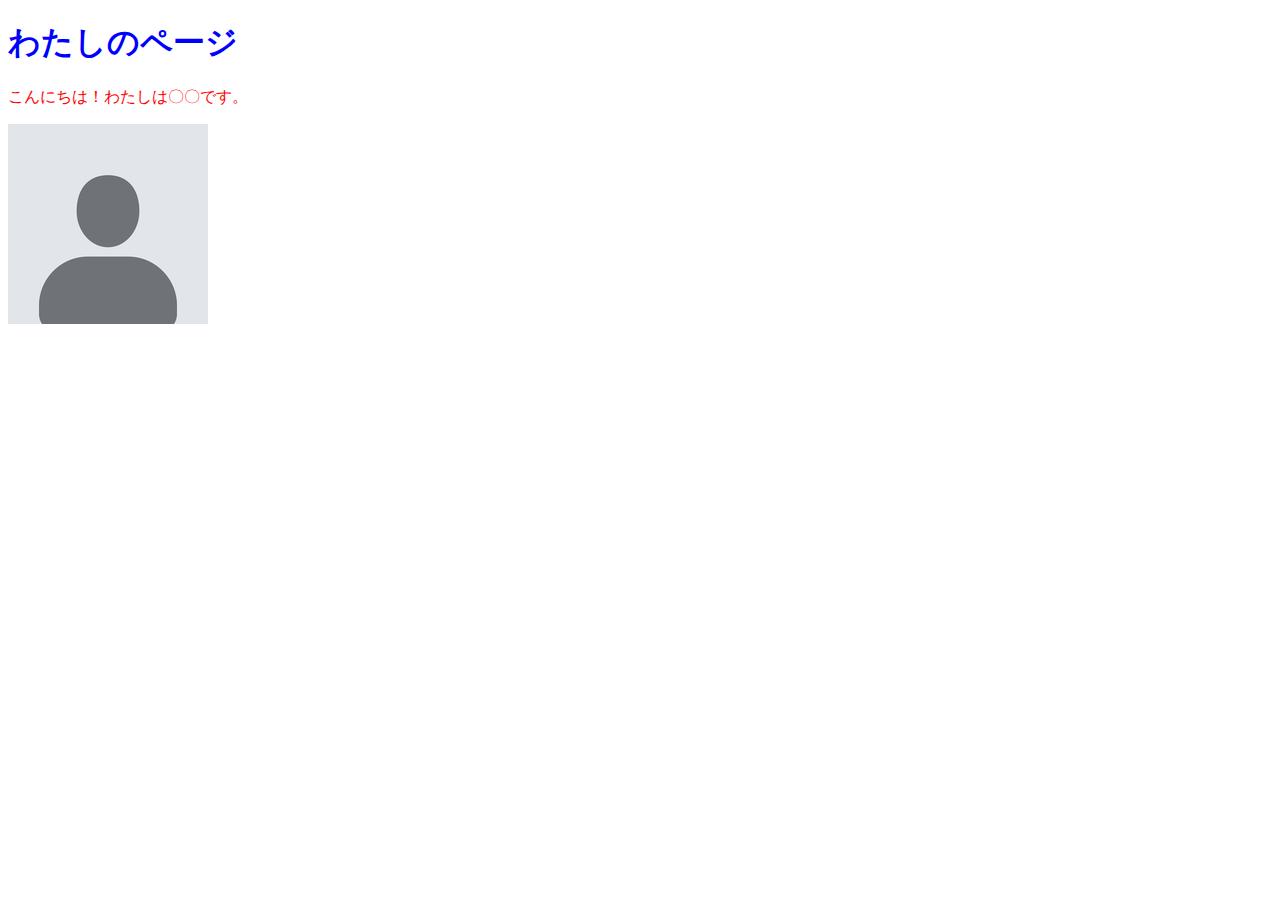
<file: index.html>
<!DOCTYPE html>
<html lang="ja">
  <head>
    <title>じこしょうかい</title>
  </head>
  <body>
    <h1 style="color: blue;">わたしのページ</h1>
    <p>こんにちは！わたしは〇〇です。</p>
    
    <img src="asd.png">
    <style>
        p {
            color: red;
        }
    </style>
  </body>
</html>
</file>
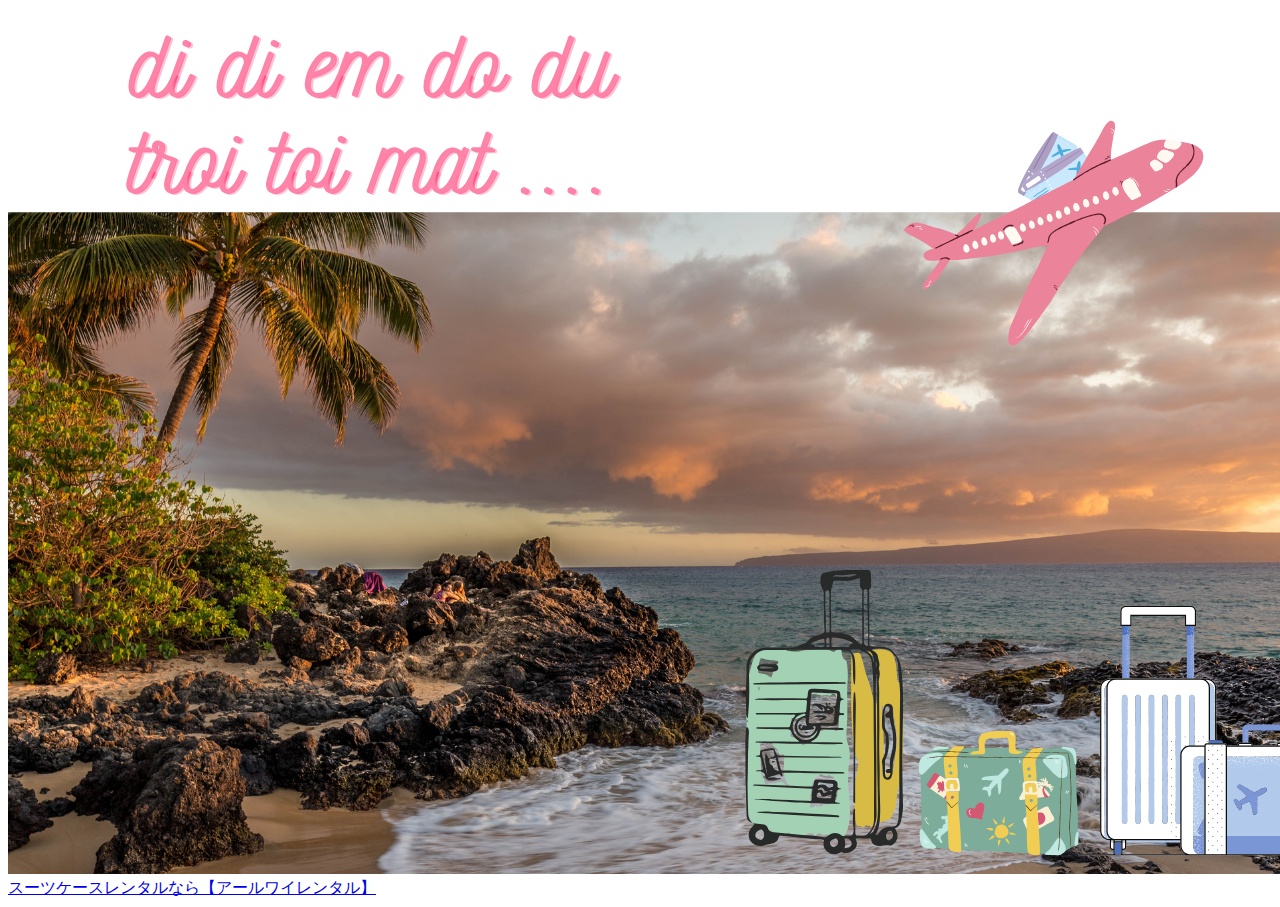
<file: index1.html>
<!DOCTYPE html>
<html lang="ja">
<head>
  <meta charset="UTF-8">
  <meta name="viewport" content="width=device-width, initial-scale=1.0">
  <title>レスポンシブ画像</title>
  <link rel="stylesheet" href="style.css">
</head>
<body>
    <div class="image-container">
        <img src="didi.png" alt="サンプル画像">
    </div>
    <a href=https://www.ry-rental.com/>スーツケースレンタルなら【アールワイレンタル】 </a>
</body>
</html>
</file>
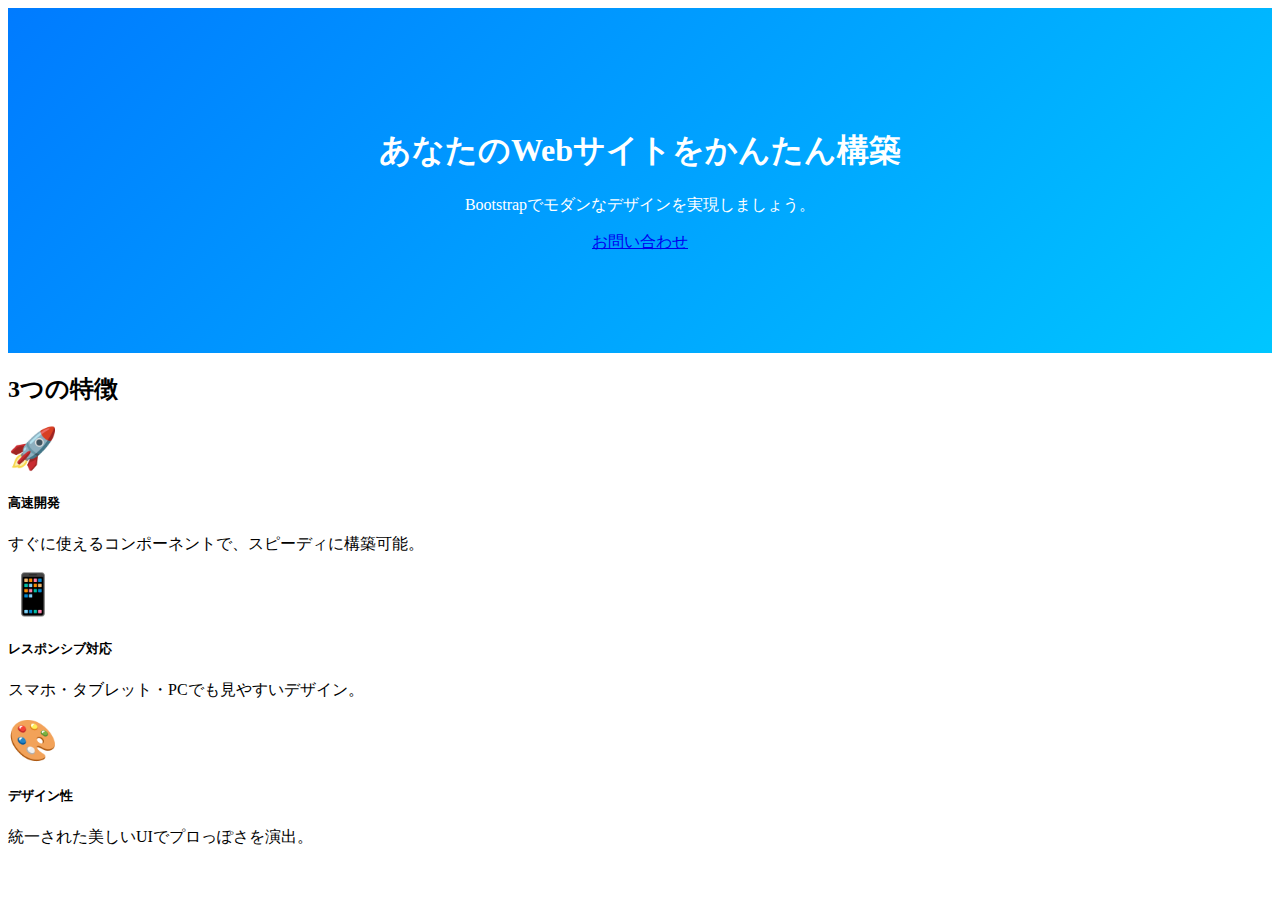
<file: simple.html>
<!DOCTYPE html>
<html lang="ja">
<head>
  <meta charset="UTF-8">
  <meta name="viewport" content="width=device-width, initial-scale=1">
  <title>ランディングページサンプル</title>
  <link href="https://cdn.jsdelivr.net/npm/bootstrap@5.3.0/dist/css/bootstrap.min.css" rel="stylesheet" integrity="sha384-9ndCyUaIbzAi2FUVXJi0CjmCapSmO7SnpJef0486qhLnuZ2cdeRhO02iuK6FUUVM" crossorigin="anonymous">
  <style>
    .header {
      background: linear-gradient(135deg, #007bff, #00c6ff);
      color: white;
      padding: 100px 0;
      text-align: center;
    }
    .feature-icon {
      font-size: 40px;
      color: #007bff;
    }
    .footer {
      background-color: #f8f9fa;
      padding: 40px 0;
      text-align: center;
    }
  </style>
</head>
<section class="header">
    <div class="container">
      <h1 class="display-4">あなたのWebサイトをかんたん構築</h1>
      <p class="lead">Bootstrapでモダンなデザインを実現しましょう。</p>
      <a href="#contact" class="btn btn-light btn-lg mt-4">お問い合わせ</a>
    </div>
  </section>
  <section class="py-5">
    <div class="container text-center">
      <h2 class="mb-4">3つの特徴</h2>
      <div class="row">
        <div class="col-md-4">
          <div class="feature-icon mb-3">🚀</div>
          <h5>高速開発</h5>
          <p>すぐに使えるコンポーネントで、スピーディに構築可能。</p>
        </div>
        <div class="col-md-4">
          <div class="feature-icon mb-3">📱</div>
          <h5>レスポンシブ対応</h5>
          <p>スマホ・タブレット・PCでも見やすいデザイン。</p>
        </div>
        <div class="col-md-4">
          <div class="feature-icon mb-3">🎨</div>
          <h5>デザイン性</h5>
          <p>統一された美しいUIでプロっぽさを演出。</p>
        </div>
      </div>
    </div>
  </section>
</file>
<file: style.css>
@charset "utf-8";
p {
    color: red;
}
</file>
